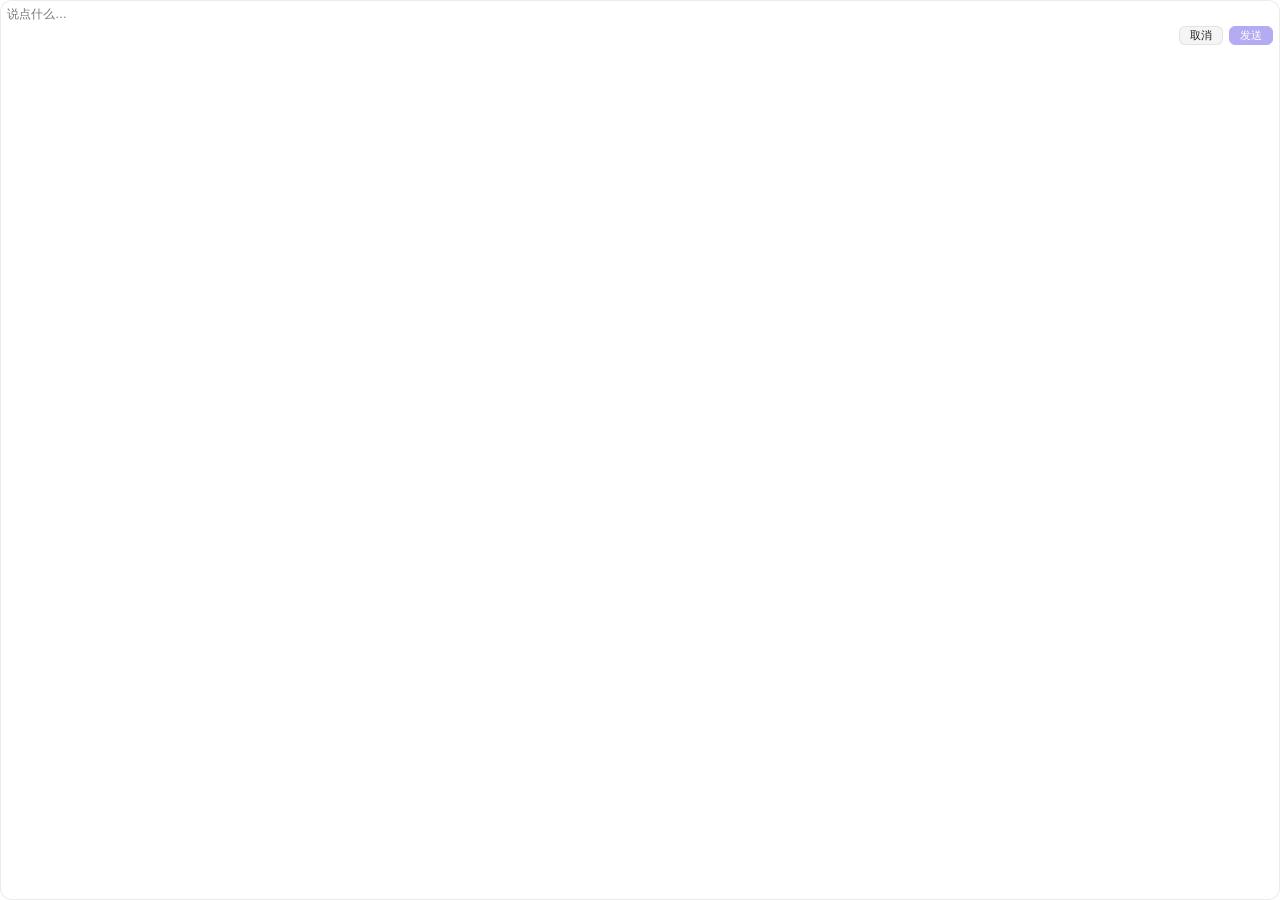
<file: desktop/src/input.html>
<!DOCTYPE html>
<html lang="zh">
<head>
  <meta charset="utf-8" />
  <meta name="viewport" content="width=device-width, initial-scale=1, user-scalable=no" />
  <title>Eggs Input</title>
  <link rel="stylesheet" href="input.css" />
</head>
<body>
  <div id="bubble" class="bubble">
    <textarea id="text" rows="1" placeholder="说点什么…" spellcheck="false"></textarea>
    <div id="actions" class="actions">
      <button id="cancel" type="button">取消</button>
      <button id="send" type="button" disabled>发送</button>
    </div>
  </div>
  <script src="input.js" defer></script>
</body>
</html>
</file>
<file: desktop/src/input.css>
:root {
  --bg-main: rgba(255, 255, 255, 0.96);
  --fg: #212121;
  --stroke: rgba(0, 0, 0, 0.08);
  --line-h: 1.25;
  --accent: #6c5ce7;
  --accent-fg: #ffffff;
}

html,
body {
  margin: 0;
  padding: 0;
  width: 100%;
  height: 100%;
  overflow: hidden;
  background: transparent !important;
  user-select: none;
  -webkit-user-select: none;
  pointer-events: none;
}

.bubble {
  position: absolute;
  inset: 0;
  padding: 6px;
  border-radius: 12px;
  border: 1px solid var(--stroke);
  color: var(--fg);
  background: var(--bg-main);
  box-sizing: border-box;
  display: flex;
  flex-direction: column;
  gap: 4px;
  font-family: "PingFang SC", "SF Pro Text", "Avenir Next", "Helvetica Neue", sans-serif;
  pointer-events: auto;
}

#text {
  font-family: inherit;
  font-size: 12px;
  line-height: var(--line-h);
  color: var(--fg);
  background: transparent;
  border: none;
  outline: none;
  resize: none;
  padding: 0;
  margin: 0;
  width: 100%;
  height: calc(1em * var(--line-h));
  max-height: calc(3 * 1em * var(--line-h));
  overflow-y: hidden;
  user-select: text;
  -webkit-user-select: text;
  white-space: pre-wrap;
  word-break: break-word;
  box-sizing: border-box;
}

#text::-webkit-scrollbar {
  width: 4px;
}

#text::-webkit-scrollbar-track {
  background: transparent;
}

#text::-webkit-scrollbar-thumb {
  background: rgba(0, 0, 0, 0.32);
  border-radius: 10px;
}

.actions {
  display: flex;
  justify-content: flex-end;
  align-items: center;
  gap: 6px;
}

.actions button {
  font-family: inherit;
  font-size: 11px;
  line-height: 1.2;
  padding: 2px 10px;
  border-radius: 6px;
  border: 1px solid var(--stroke);
  cursor: pointer;
  user-select: none;
  -webkit-user-select: none;
}

#cancel {
  color: var(--fg);
  background: rgba(0, 0, 0, 0.04);
}

#send {
  color: var(--accent-fg);
  background: var(--accent);
  border-color: var(--accent);
}

#send:disabled {
  opacity: 0.5;
  cursor: not-allowed;
}
</file>
